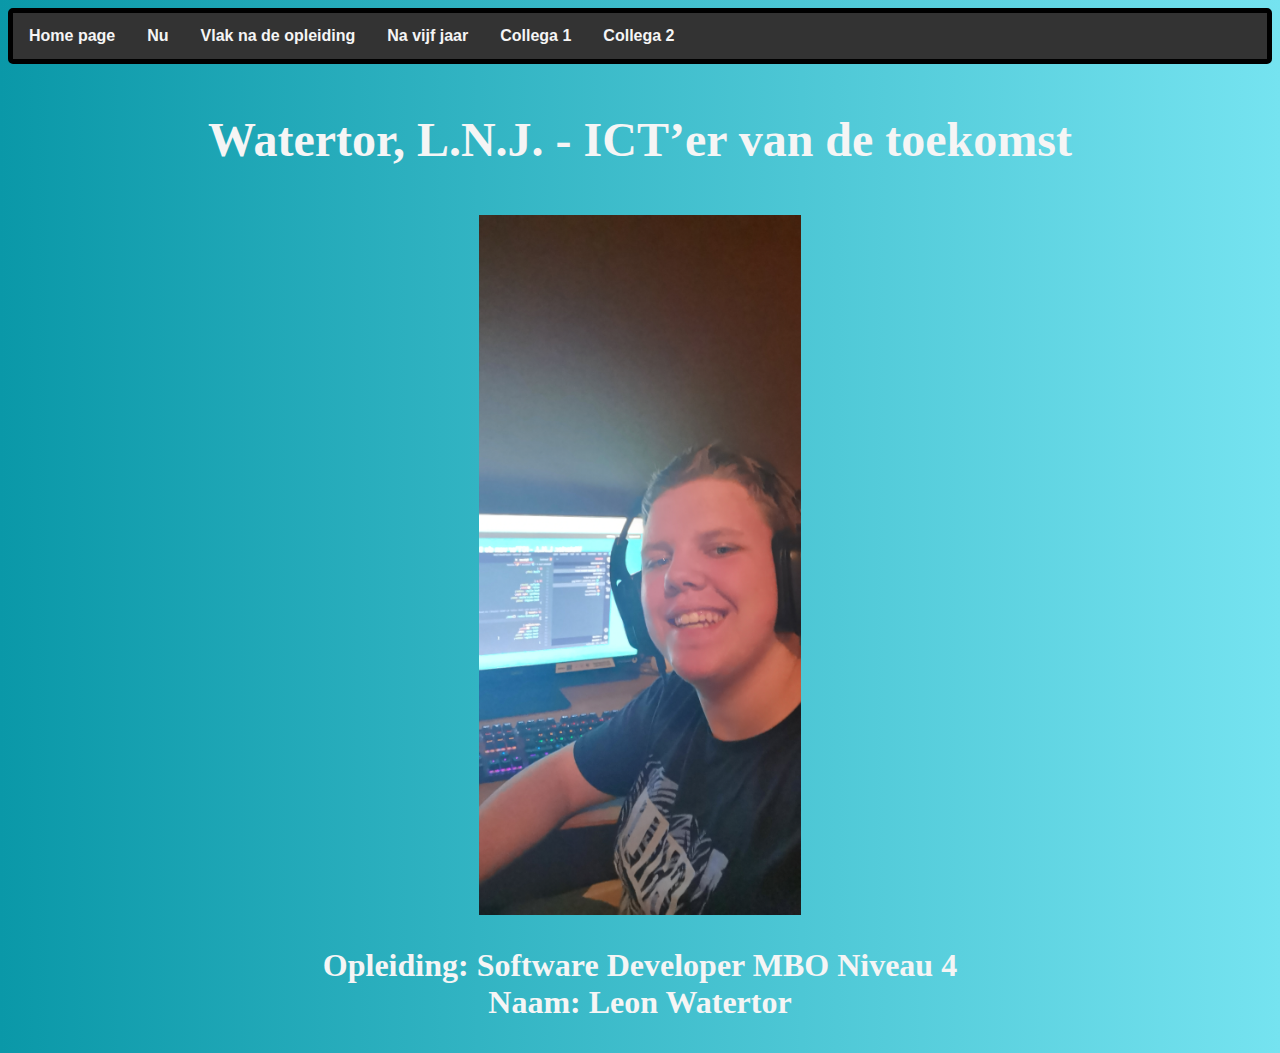
<file: Website Taak 4/Index.html>
<!DOCTYPE html>
<html>
<head>
<link rel="stylesheet" href="./CSS/Styles.css">
<title>test</title>
<html lang="en"></html>
<meta charset="UTF-8">
</head>
<body style="background-image: linear-gradient(to right, #0A98A8, #75E3F0);">
<div>
  <nav><ul>
    <li><a href="Index.html">Home page</a></li>
    <li><a href="./Pages/nu.html">Nu</a></li>
    <li><a href="./Pages/vlak.html">Vlak na de opleiding</a></li>
    <li><a href="./Pages/5years.html">Na vijf jaar</a></li>
    <li><a href="./Pages/Collega1.html">Collega 1</a></li>
    <li><a href="./Pages/collega2.html">Collega 2</a></li>
  </nav></ul>
</div>
  <div>
<p class="present"> Watertor, L.N.J. - ICT’er van de toekomst </p>
<img src="./Img/foto home page.jpg">
<p class="presente"> Opleiding: Software Developer MBO Niveau 4 <br> 
   Naam: Leon Watertor </p>
  </div>
</body>
</html>
</file>
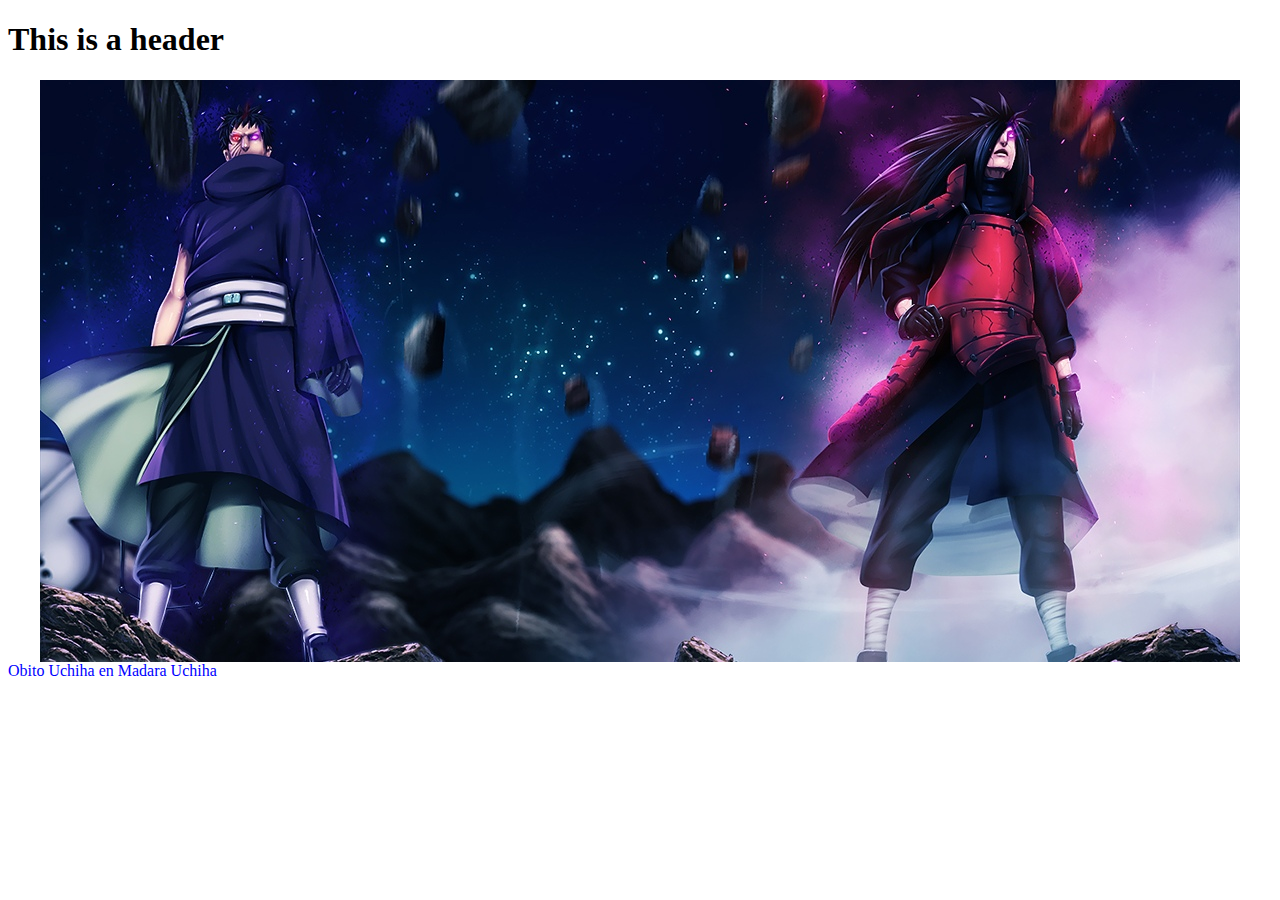
<file: Portfolio/Test.html>
<!DOCTYPE html>
<html>
<head>
<h1 style="scroll-margin-top: 10px;">This is a header</h1>
<style> 
img {
    display: block;
    margin: 0 auto;
    max-width: 100%;
  }
  </style>
</head>
<body>

<img src="IMG_20210824_110652.jpg" style="margin: auto;">

<p dir="ltr" style="margin-top: 0px;color: blue;">Obito Uchiha en Madara Uchiha</p>

</body>
</html>
</file>
<file: Website Taak 4/CSS/Styles.css>
img {
  display: block;
  margin: 0 auto;
  max-width: 700px;
  max-height: 700px;
}

ul {
  list-style-type:none;
  margin: 0;
  padding: 0;
  overflow: hidden;
  background-color: #333;
  border: solid, 5px;
  border-radius: 5px;
}
li {
  float:left;
}
li a {
  display: block;
  color: whitesmoke;
  text-align: center;
  padding: 14px 16px;
  text-decoration: none;
  font-weight: bold;
  font-family: Arial;
}
/* hover color for navbar */
li a:hover {
  background-color: #111;
}

.present {
  color: whitesmoke;
  font-size: 300%;
  font-weight: bold;
  text-align: center;
}
.presente {
  color: whitesmoke;
  font-size: 200%;
  font-weight: bold;
  text-align: center;
}
.now {
  color: whitesmoke;
  font-size: 150%;
  font-weight: bold;
  text-align: left;
  border-style:solid;
  border-color: black;
  padding: 10px;
  width: fit-content;
  line-height: 10mm;
}
.after {
  color: whitesmoke;
  font-size: 150%;
  font-weight: bold;
  text-align: left;
  border-style:solid;
  border-color: black;
  padding: 10px;
  width: fit-content;
  line-height: 10mm;
}
.after5 {
  color: whitesmoke;
  font-size: 150%;
  font-weight: bold;
  text-align: left;
  border-style:solid;
  border-color: black;
  padding: 10px;
  width: fit-content;
  line-height: 10mm;
}
.collega {
  color: whitesmoke;
  font-size: 150%;
  font-weight: bold;
  text-align: left;
  border-style:solid;
  border-color: black;
  padding: 10px;
  width: fit-content;
}
.names {
  color: whitesmoke;
  font-weight: bold;
  text-align: left;
}
.vacatures {
  color: whitesmoke;
  font-size: 200%;
  font-weight: bold;
  text-align: left;
  border-style:solid;
  border-color: black;
  padding: 5px;
  width: fit-content;
  line-height: 15mm;
}
.vacature {
  display: block;
  color: whitesmoke;
  text-align: right;
  padding: 20px 22px;
  text-decoration: none;
  font-weight: bold;
  font-family: Arial;
  font-size: 200%;
}
.vacature:hover {
  background-color: #111;
}
.vacature {
  list-style-type:none;
  overflow: hidden;
  background-color: #333;
  border: solid, 5px;
  border-radius: 5px;
}
</file>
